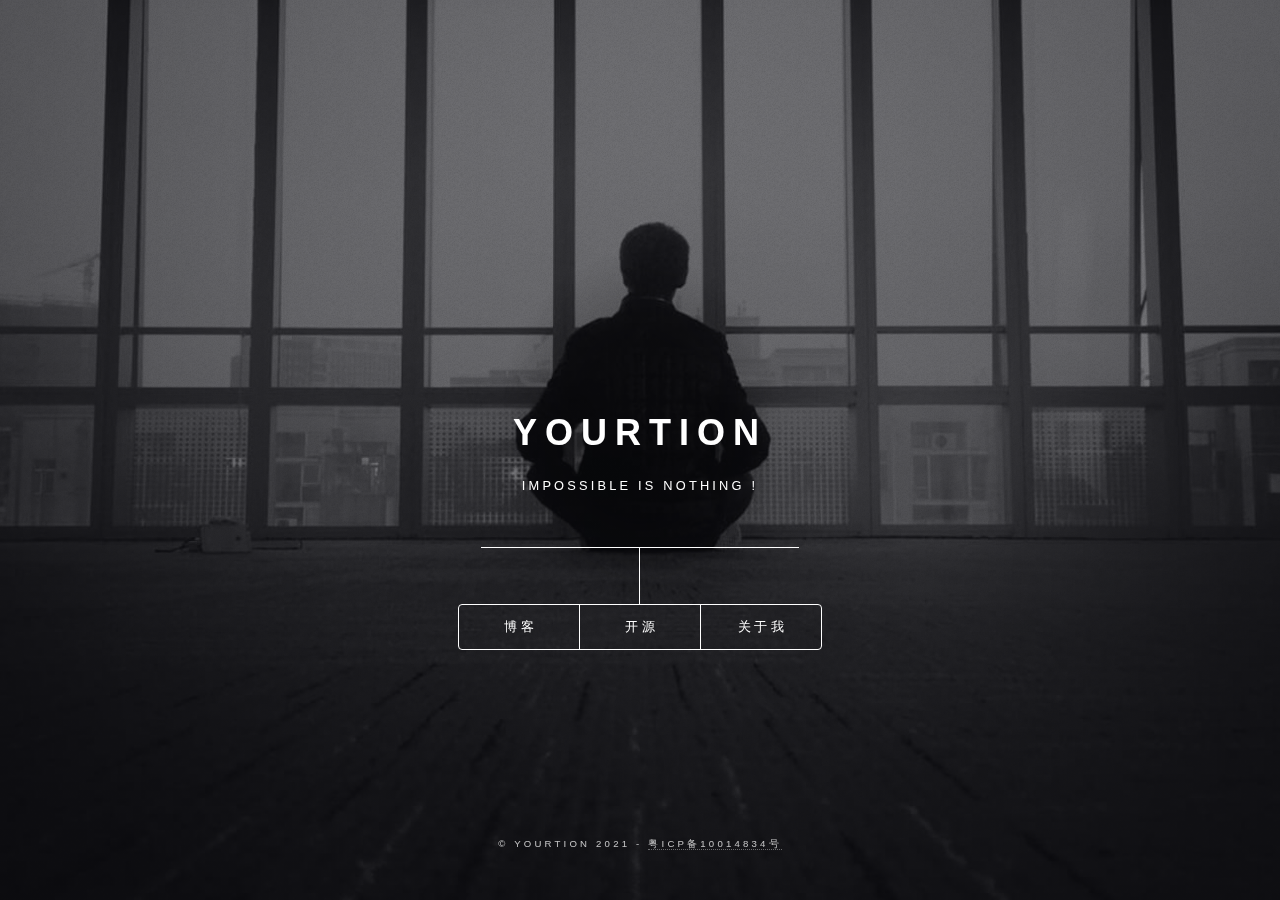
<file: index.html>
<!DOCTYPE html>
<html>
  <head>
    <title>Yourtion</title>
    <meta charset="utf-8" />
    <meta
      name="viewport"
      content="width=device-width, initial-scale=1, user-scalable=no"
    />
    <meta name="robots" content="index,follow" />
    <meta name="description" content="" />
    <meta name="keywords" content="" />
    <link rel="stylesheet" href="assets/css/main.css" />
    <noscript><link rel="stylesheet" href="assets/css/noscript.css"/></noscript>
  </head>
  <body class="is-preload">
    <!-- Wrapper -->
    <div id="wrapper">
      <!-- Header -->
      <header id="header">
        <div class="content">
          <div class="inner">
            <h1>Yourtion</h1>
            <p>Impossible is nothing !</p>
          </div>
        </div>
        <nav>
          <ul>
            <!-- <li><a href="#intro">
				
			</a></li> -->
            <li>
              <a target="_blank" href="https://blog.yourtion.com/">博客 </a>
            </li>
            <li><a href="#work">开源 </a></li>
            <li><a href="#about">关于我 </a></li>
          </ul>
        </nav>
      </header>

      <!-- Main -->
      <div id="main">
        <!-- Intro -->
        <article id="about">
          <h2 class="major">关于我</h2>
          <span class="image main"><img src="images/pic01.jpg" alt=""/></span>
          <h3>性格</h3>
          <p>
            职业酱油僧，三分钟热度，喜欢各种新的事物，研究新技术，试用新产品。
          </p>
          <h3>癖好</h3>
          <p>折腾各种玩意，拆解各种产品，将忽悠变成现实</p>
          <h3>技能</h3>
          <p>修各种各样的东西、iOS开发、服务器运维、写各种Demo、搞搞电子制作</p>
        </article>

        <!-- Work -->
        <article id="work">
          <h2 class="major">
            开源项目
            <a href="#" class="icon brands">
              <span class="label">Github</span>
            </a>
          </h2>
          <ul class="alt">
            <li>
              <a href="https://github.com/yourtion/SuperLogger">SuperLogger </a>
              保存NSLog()到文件并发送邮件给开发者
            </li>
            <li>
              <a href="https://github.com/yourtion/EventLogger">EventLogger </a>
              记录iOS事件数量和耗时
            </li>
            <li>
              <a href="https://github.com/SuperID/CrashLogger">CrashLogger </a>
              记录iOS崩溃日志
            </li>
            <li>
              <a href="https://github.com/yourtion/SurgeConfigGenerator">
                SurgeConfigGenerator
              </a>
              Surge配置生成器
            </li>
            <li>
              <a href="https://github.com/yourtion/SimpleDeployer">
                SimpleDeployer
              </a>
              WebHook快速部署项目
            </li>
            <li>
              <a href="https://github.com/yourtion/YXWaveView">YXWaveView</a>
              类似百度外卖的头像波浪效果
            </li>
            <li>
              <a href="https://github.com/yourtion/node-qq-mta-sdk">
                node-qq-mta-sdk
              </a>
              QQ MTA Node SDK
            </li>
            <li>
              <a href="https://github.com/yourtion/express-coroutine"
                >express-coroutine
              </a>

              类似百度外卖的头像波浪效果
            </li>
            <li>
              <a href="https://github.com/yourtion/HTTPDNS-OC">HTTPDNS-OC</a>
              HTTPDNS 库 Objdctive-C 实现
            </li>
            <li>
              <a href="https://github.com/yourtion/HTTPDNS-Swift">
                HTTPDNS-Swift
              </a>
              HTTPDNS 库 Swift 实现
            </li>
          </ul>
        </article>
      </div>

      <!-- Footer -->
      <footer id="footer">
        <p class="copyright">
          &copy; Yourtion 2021 -
          <a target="_blank" href="https://beian.miit.gov.cn/">粤ICP备10014834号</a>
        </p>
      </footer>
    </div>

    <!-- BG -->
    <div id="bg"></div>

    <!-- Scripts -->
    <script src="assets/js/jquery.min.js"></script>
    <script src="assets/js/browser.min.js"></script>
    <script src="assets/js/breakpoints.min.js"></script>
    <script src="assets/js/util.js"></script>
    <script src="assets/js/main.js"></script>
    <script type="text/javascript">
      var _hmt = _hmt || [];
      (function() {
        var hm = document.createElement("script");
        hm.src = "https://hm.baidu.com/hm.js?3bc8bb43d792ba4093c830d2930ecc1a";
        var s = document.getElementsByTagName("script")[0]; 
        s.parentNode.insertBefore(hm, s);
      })();

      var _gaq = _gaq || [];
      _gaq.push(['_setAccount', 'UA-12599330-8']);
      _gaq.push(['_setDomainName', 'none']);
      _gaq.push(['_setAllowLinker', true]);
      _gaq.push(['_trackPageview']);

      (function() {
        var ga = document.createElement('script'); ga.type = 'text/javascript'; ga.async = true;
        ga.src = ('https:' == document.location.protocol ? 'https://ssl' : 'http://www') + '.google-analytics.com/ga.js';
        var s = document.getElementsByTagName('script')[0]; s.parentNode.insertBefore(ga, s);
      })();
    </script>
  </body>
</html>
</file>
<file: assets/css/main.css>
html, body, div, span, applet, object,
iframe, h1, h2, h3, h4, h5, h6, p, blockquote,
pre, a, abbr, acronym, address, big, cite,
code, del, dfn, em, img, ins, kbd, q, s, samp,
small, strike, strong, sub, sup, tt, var, b,
u, i, center, dl, dt, dd, ol, ul, li, fieldset,
form, label, legend, table, caption, tbody,
tfoot, thead, tr, th, td, article, aside,
canvas, details, embed, figure, figcaption,
footer, header, hgroup, menu, nav, output, ruby,
section, summary, time, mark, audio, video {
	margin: 0;
	padding: 0;
	border: 0;
	font-size: 100%;
	font: inherit;
	vertical-align: baseline;}

article, aside, details, figcaption, figure,
footer, header, hgroup, menu, nav, section {
	display: block;}

body {
	line-height: 1;
}

ol, ul {
	list-style: none;
}

blockquote, q {
	quotes: none;
}

	blockquote:before, blockquote:after, q:before, q:after {
		content: '';
		content: none;
	}
.tlinks{text-indent:-9999px;height:0;line-height:0;font-size:0;overflow:hidden;}

table {
	border-collapse: collapse;
	border-spacing: 0;
}

body {
	-webkit-text-size-adjust: none;
}

mark {
	background-color: transparent;
	color: inherit;
}

input::-moz-focus-inner {
	border: 0;
	padding: 0;
}

input, select, textarea {
	-moz-appearance: none;
	-webkit-appearance: none;
	-ms-appearance: none;
	appearance: none;
}

/* Basic */

	@-ms-viewport {
		width: device-width;
	}

	@media screen and (max-width: 480px) {

		html, body {
			min-width: 320px;
		}

	}

	html {
		box-sizing: border-box;
	}

	*, *:before, *:after {
		box-sizing: inherit;
	}

	body {
		background: #1b1f22;
	}

		body.is-preload *, body.is-preload *:before, body.is-preload *:after {
			-moz-animation: none !important;
			-webkit-animation: none !important;
			-ms-animation: none !important;
			animation: none !important;
			-moz-transition: none !important;
			-webkit-transition: none !important;
			-ms-transition: none !important;
			transition: none !important;
		}

/* Type */

	html {
		font-size: 16pt;
	}

		@media screen and (max-width: 1680px) {

			html {
				font-size: 12pt;
			}

		}

		@media screen and (max-width: 736px) {

			html {
				font-size: 11pt;
			}

		}

		@media screen and (max-width: 360px) {

			html {
				font-size: 10pt;
			}

		}

	body, input, select, textarea {
		color: #ffffff;
		font-family: "Source Sans Pro", sans-serif;
		font-weight: 300;
		font-size: 1rem;
		line-height: 1.65;
	}

	a {
		-moz-transition: color 0.2s ease-in-out, background-color 0.2s ease-in-out, border-bottom-color 0.2s ease-in-out;
		-webkit-transition: color 0.2s ease-in-out, background-color 0.2s ease-in-out, border-bottom-color 0.2s ease-in-out;
		-ms-transition: color 0.2s ease-in-out, background-color 0.2s ease-in-out, border-bottom-color 0.2s ease-in-out;
		transition: color 0.2s ease-in-out, background-color 0.2s ease-in-out, border-bottom-color 0.2s ease-in-out;
		border-bottom: dotted 1px rgba(255, 255, 255, 0.5);
		text-decoration: none;
		color: inherit;
	}

		a:hover {
			border-bottom-color: transparent;
		}

	strong, b {
		color: #ffffff;
		font-weight: 600;
	}

	em, i {
		font-style: italic;
	}

	p {
		margin: 0 0 2rem 0;
	}

	h1, h2, h3, h4, h5, h6 {
		color: #ffffff;
		font-weight: 600;
		line-height: 1.5;
		margin: 0 0 1rem 0;
		text-transform: uppercase;
		letter-spacing: 0.2rem;
	}

		h1 a, h2 a, h3 a, h4 a, h5 a, h6 a {
			color: inherit;
			text-decoration: none;
		}

		h1.major, h2.major, h3.major, h4.major, h5.major, h6.major {
			border-bottom: solid 1px #ffffff;
			width: -moz-max-content;
			width: -webkit-max-content;
			width: -ms-max-content;
			width: max-content;
			padding-bottom: 0.5rem;
			margin: 0 0 2rem 0;
		}

	h1 {
		font-size: 2.25rem;
		line-height: 1.3;
		letter-spacing: 0.5rem;
	}

	h2 {
		font-size: 1.5rem;
		line-height: 1.4;
		letter-spacing: 0.5rem;
	}

	h3 {
		font-size: 1rem;
	}

	h4 {
		font-size: 0.8rem;
	}

	h5 {
		font-size: 0.7rem;
	}

	h6 {
		font-size: 0.6rem;
	}

	@media screen and (max-width: 736px) {

		h1 {
			font-size: 1.75rem;
			line-height: 1.4;
		}

		h2 {
			font-size: 1.25em;
			line-height: 1.5;
		}

	}

	sub {
		font-size: 0.8rem;
		position: relative;
		top: 0.5rem;
	}

	sup {
		font-size: 0.8rem;
		position: relative;
		top: -0.5rem;
	}

	blockquote {
		border-left: solid 4px #ffffff;
		font-style: italic;
		margin: 0 0 2rem 0;
		padding: 0.5rem 0 0.5rem 2rem;
	}

	code {
		background: rgba(255, 255, 255, 0.075);
		border-radius: 4px;
		font-family: "Courier New", monospace;
		font-size: 0.9rem;
		margin: 0 0.25rem;
		padding: 0.25rem 0.65rem;
	}

	pre {
		-webkit-overflow-scrolling: touch;
		font-family: "Courier New", monospace;
		font-size: 0.9rem;
		margin: 0 0 2rem 0;
	}

		pre code {
			display: block;
			line-height: 1.75;
			padding: 1rem 1.5rem;
			overflow-x: auto;
		}

	hr {
		border: 0;
		border-bottom: solid 1px #ffffff;
		margin: 2.75rem 0;
	}

	.align-left {
		text-align: left;
	}

	.align-center {
		text-align: center;
	}

	.align-right {
		text-align: right;
	}

/* Form */

	form {
		margin: 0 0 2rem 0;
	}

		form > :last-child {
			margin-bottom: 0;
		}

		form > .fields {
			display: -moz-flex;
			display: -webkit-flex;
			display: -ms-flex;
			display: flex;
			-moz-flex-wrap: wrap;
			-webkit-flex-wrap: wrap;
			-ms-flex-wrap: wrap;
			flex-wrap: wrap;
			width: calc(100% + 3rem);
			margin: -1.5rem 0 2rem -1.5rem;
		}

			form > .fields > .field {
				-moz-flex-grow: 0;
				-webkit-flex-grow: 0;
				-ms-flex-grow: 0;
				flex-grow: 0;
				-moz-flex-shrink: 0;
				-webkit-flex-shrink: 0;
				-ms-flex-shrink: 0;
				flex-shrink: 0;
				padding: 1.5rem 0 0 1.5rem;
				width: calc(100% - 1.5rem);
			}

				form > .fields > .field.half {
					width: calc(50% - 0.75rem);
				}

				form > .fields > .field.third {
					width: calc(100%/3 - 0.5rem);
				}

				form > .fields > .field.quarter {
					width: calc(25% - 0.375rem);
				}

		@media screen and (max-width: 480px) {

			form > .fields {
				width: calc(100% + 3rem);
				margin: -1.5rem 0 2rem -1.5rem;
			}

				form > .fields > .field {
					padding: 1.5rem 0 0 1.5rem;
					width: calc(100% - 1.5rem);
				}

					form > .fields > .field.half {
						width: calc(100% - 1.5rem);
					}

					form > .fields > .field.third {
						width: calc(100% - 1.5rem);
					}

					form > .fields > .field.quarter {
						width: calc(100% - 1.5rem);
					}

		}

	label {
		color: #ffffff;
		display: block;
		font-size: 0.8rem;
		font-weight: 300;
		letter-spacing: 0.2rem;
		line-height: 1.5;
		margin: 0 0 1rem 0;
		text-transform: uppercase;
	}

	input[type="text"],
	input[type="password"],
	input[type="email"],
	input[type="tel"],
	select,
	textarea {
		-moz-appearance: none;
		-webkit-appearance: none;
		-ms-appearance: none;
		appearance: none;
		-moz-transition: border-color 0.2s ease-in-out, box-shadow 0.2s ease-in-out, background-color 0.2s ease-in-out;
		-webkit-transition: border-color 0.2s ease-in-out, box-shadow 0.2s ease-in-out, background-color 0.2s ease-in-out;
		-ms-transition: border-color 0.2s ease-in-out, box-shadow 0.2s ease-in-out, background-color 0.2s ease-in-out;
		transition: border-color 0.2s ease-in-out, box-shadow 0.2s ease-in-out, background-color 0.2s ease-in-out;
		background-color: transparent;
		border-radius: 4px;
		border: solid 1px #ffffff;
		color: inherit;
		display: block;
		outline: 0;
		padding: 0 1rem;
		text-decoration: none;
		width: 100%;
	}

		input[type="text"]:invalid,
		input[type="password"]:invalid,
		input[type="email"]:invalid,
		input[type="tel"]:invalid,
		select:invalid,
		textarea:invalid {
			box-shadow: none;
		}

		input[type="text"]:focus,
		input[type="password"]:focus,
		input[type="email"]:focus,
		input[type="tel"]:focus,
		select:focus,
		textarea:focus {
			background: rgba(255, 255, 255, 0.075);
			border-color: #ffffff;
			box-shadow: 0 0 0 1px #ffffff;
		}

	select {
		background-image: url("data:image/svg+xml;charset=utf8,%3Csvg xmlns='http://www.w3.org/2000/svg' width='40' height='40' preserveAspectRatio='none' viewBox='0 0 40 40'%3E%3Cpath d='M9.4,12.3l10.4,10.4l10.4-10.4c0.2-0.2,0.5-0.4,0.9-0.4c0.3,0,0.6,0.1,0.9,0.4l3.3,3.3c0.2,0.2,0.4,0.5,0.4,0.9 c0,0.4-0.1,0.6-0.4,0.9L20.7,31.9c-0.2,0.2-0.5,0.4-0.9,0.4c-0.3,0-0.6-0.1-0.9-0.4L4.3,17.3c-0.2-0.2-0.4-0.5-0.4-0.9 c0-0.4,0.1-0.6,0.4-0.9l3.3-3.3c0.2-0.2,0.5-0.4,0.9-0.4S9.1,12.1,9.4,12.3z' fill='%23ffffff' /%3E%3C/svg%3E");
		background-size: 1.25rem;
		background-repeat: no-repeat;
		background-position: calc(100% - 1rem) center;
		height: 2.75rem;
		padding-right: 2.75rem;
		text-overflow: ellipsis;
	}

		select option {
			color: #ffffff;
			background: #1b1f22;
		}

		select:focus::-ms-value {
			background-color: transparent;
		}

		select::-ms-expand {
			display: none;
		}

	input[type="text"],
	input[type="password"],
	input[type="email"],
	select {
		height: 2.75rem;
	}

	textarea {
		padding: 0.75rem 1rem;
	}

	input[type="checkbox"],
	input[type="radio"] {
		-moz-appearance: none;
		-webkit-appearance: none;
		-ms-appearance: none;
		appearance: none;
		display: block;
		float: left;
		margin-right: -2rem;
		opacity: 0;
		width: 1rem;
		z-index: -1;
	}

		input[type="checkbox"] + label,
		input[type="radio"] + label {
			text-decoration: none;
			-moz-user-select: none;
			-webkit-user-select: none;
			-ms-user-select: none;
			user-select: none;
			color: #ffffff;
			cursor: pointer;
			display: inline-block;
			font-size: 0.8rem;
			font-weight: 300;
			margin: 0 0 0.5rem 0;
			padding-left: 2.65rem;
			padding-right: 0.75rem;
			position: relative;
		}

			input[type="checkbox"] + label:before,
			input[type="radio"] + label:before {
				-moz-osx-font-smoothing: grayscale;
				-webkit-font-smoothing: antialiased;
				display: inline-block;
				font-style: normal;
				font-variant: normal;
				text-rendering: auto;
				line-height: 1;
				text-transform: none !important;
				font-family: 'Font Awesome 5 Free';
				font-weight: 900;
			}

			input[type="checkbox"] + label:before,
			input[type="radio"] + label:before {
				-moz-transition: border-color 0.2s ease-in-out, box-shadow 0.2s ease-in-out, background-color 0.2s ease-in-out;
				-webkit-transition: border-color 0.2s ease-in-out, box-shadow 0.2s ease-in-out, background-color 0.2s ease-in-out;
				-ms-transition: border-color 0.2s ease-in-out, box-shadow 0.2s ease-in-out, background-color 0.2s ease-in-out;
				transition: border-color 0.2s ease-in-out, box-shadow 0.2s ease-in-out, background-color 0.2s ease-in-out;
				border-radius: 4px;
				border: solid 1px #ffffff;
				content: '';
				display: inline-block;
				height: 1.65rem;
				left: 0;
				line-height: 1.65rem;
				position: absolute;
				text-align: center;
				top: -0.15rem;
				width: 1.65rem;
			}

		input[type="checkbox"]:checked + label:before,
		input[type="radio"]:checked + label:before {
			background: #ffffff !important;
			border-color: #ffffff !important;
			color: #1b1f22;
			content: '\f00c';
		}

		input[type="checkbox"]:focus + label:before,
		input[type="radio"]:focus + label:before {
			background: rgba(255, 255, 255, 0.075);
			border-color: #ffffff;
			box-shadow: 0 0 0 1px #ffffff;
		}

	input[type="checkbox"] + label:before {
		border-radius: 4px;
	}

	input[type="radio"] + label:before {
		border-radius: 100%;
	}

	::-webkit-input-placeholder {
		color: rgba(255, 255, 255, 0.5) !important;
		opacity: 1.0;
	}

	:-moz-placeholder {
		color: rgba(255, 255, 255, 0.5) !important;
		opacity: 1.0;
	}

	::-moz-placeholder {
		color: rgba(255, 255, 255, 0.5) !important;
		opacity: 1.0;
	}

	:-ms-input-placeholder {
		color: rgba(255, 255, 255, 0.5) !important;
		opacity: 1.0;
	}

	.formerize-placeholder {
		color: rgba(255, 255, 255, 0.5) !important;
		opacity: 1.0;
	}

/* Box */

	.box {
		border-radius: 4px;
		border: solid 1px #ffffff;
		margin-bottom: 2rem;
		padding: 1.5em;
	}

		.box > :last-child,
		.box > :last-child > :last-child,
		.box > :last-child > :last-child > :last-child {
			margin-bottom: 0;
		}

		.box.alt {
			border: 0;
			border-radius: 0;
			padding: 0;
		}

/* Icon */

	.icon {
		text-decoration: none;
		border-bottom: none;
		position: relative;
	}

		.icon:before {
			-moz-osx-font-smoothing: grayscale;
			-webkit-font-smoothing: antialiased;
			display: inline-block;
			font-style: normal;
			font-variant: normal;
			text-rendering: auto;
			line-height: 1;
			text-transform: none !important;
			font-family: 'Font Awesome 5 Free';
			font-weight: 400;
		}

		.icon > .label {
			display: none;
		}

		.icon:before {
			line-height: inherit;
		}

		.icon.solid:before {
			font-weight: 900;
		}

		.icon.brands:before {
			font-family: 'Font Awesome 5 Brands';
		}

/* Image */

	.image {
		border-radius: 4px;
		border: 0;
		display: inline-block;
		position: relative;
	}

		.image:before {
			pointer-events: none;
			background-image: url("../../images/overlay.png");
			background-color: rgba(19, 21, 25, 0.5);
			border-radius: 4px;
			content: '';
			display: block;
			height: 100%;
			left: 0;
			opacity: 0.5;
			position: absolute;
			top: 0;
			width: 100%;
		}

		.image img {
			border-radius: 4px;
			display: block;
		}

		.image.left, .image.right {
			max-width: 40%;
		}

			.image.left img, .image.right img {
				width: 100%;
			}

		.image.left {
			float: left;
			padding: 0 1.5em 1em 0;
			top: 0.25em;
		}

		.image.right {
			float: right;
			padding: 0 0 1em 1.5em;
			top: 0.25em;
		}

		.image.fit {
			display: block;
			margin: 0 0 2rem 0;
			width: 100%;
		}

			.image.fit img {
				width: 100%;
			}

		.image.main {
			display: block;
			margin: 2.5rem 0;
			width: 100%;
		}

			.image.main img {
				width: 100%;
			}

		@media screen and (max-width: 736px) {

			.image.main {
				margin: 2rem 0;
			}

		}

		@media screen and (max-width: 480px) {

			.image.main {
				margin: 1.5rem 0;
			}

		}

/* List */

	ol {
		list-style: decimal;
		margin: 0 0 2rem 0;
		padding-left: 1.25em;
	}

		ol li {
			padding-left: 0.25em;
		}

	ul {
		list-style: disc;
		margin: 0 0 2rem 0;
		padding-left: 1em;
	}

		ul li {
			padding-left: 0.5em;
		}

		ul.alt {
			list-style: none;
			padding-left: 0;
		}

			ul.alt li {
				border-top: solid 1px #ffffff;
				padding: 0.5em 0;
			}

				ul.alt li:first-child {
					border-top: 0;
					padding-top: 0;
				}

	dl {
		margin: 0 0 2rem 0;
	}

		dl dt {
			display: block;
			font-weight: 600;
			margin: 0 0 1rem 0;
		}

		dl dd {
			margin-left: 2rem;
		}

/* Actions */

	ul.actions {
		display: -moz-flex;
		display: -webkit-flex;
		display: -ms-flex;
		display: flex;
		cursor: default;
		list-style: none;
		margin-left: -1rem;
		padding-left: 0;
	}

		ul.actions li {
			padding: 0 0 0 1rem;
			vertical-align: middle;
		}

		ul.actions.special {
			-moz-justify-content: center;
			-webkit-justify-content: center;
			-ms-justify-content: center;
			justify-content: center;
			width: 100%;
			margin-left: 0;
		}

			ul.actions.special li:first-child {
				padding-left: 0;
			}

		ul.actions.stacked {
			-moz-flex-direction: column;
			-webkit-flex-direction: column;
			-ms-flex-direction: column;
			flex-direction: column;
			margin-left: 0;
		}

			ul.actions.stacked li {
				padding: 1.3rem 0 0 0;
			}

				ul.actions.stacked li:first-child {
					padding-top: 0;
				}

		ul.actions.fit {
			width: calc(100% + 1rem);
		}

			ul.actions.fit li {
				-moz-flex-grow: 1;
				-webkit-flex-grow: 1;
				-ms-flex-grow: 1;
				flex-grow: 1;
				-moz-flex-shrink: 1;
				-webkit-flex-shrink: 1;
				-ms-flex-shrink: 1;
				flex-shrink: 1;
				width: 100%;
			}

				ul.actions.fit li > * {
					width: 100%;
				}

			ul.actions.fit.stacked {
				width: 100%;
			}

		@media screen and (max-width: 480px) {

			ul.actions:not(.fixed) {
				-moz-flex-direction: column;
				-webkit-flex-direction: column;
				-ms-flex-direction: column;
				flex-direction: column;
				margin-left: 0;
				width: 100% !important;
			}

				ul.actions:not(.fixed) li {
					-moz-flex-grow: 1;
					-webkit-flex-grow: 1;
					-ms-flex-grow: 1;
					flex-grow: 1;
					-moz-flex-shrink: 1;
					-webkit-flex-shrink: 1;
					-ms-flex-shrink: 1;
					flex-shrink: 1;
					padding: 1rem 0 0 0;
					text-align: center;
					width: 100%;
				}

					ul.actions:not(.fixed) li > * {
						width: 100%;
					}

					ul.actions:not(.fixed) li:first-child {
						padding-top: 0;
					}

					ul.actions:not(.fixed) li input[type="submit"],
					ul.actions:not(.fixed) li input[type="reset"],
					ul.actions:not(.fixed) li input[type="button"],
					ul.actions:not(.fixed) li button,
					ul.actions:not(.fixed) li .button {
						width: 100%;
					}

						ul.actions:not(.fixed) li input[type="submit"].icon:before,
						ul.actions:not(.fixed) li input[type="reset"].icon:before,
						ul.actions:not(.fixed) li input[type="button"].icon:before,
						ul.actions:not(.fixed) li button.icon:before,
						ul.actions:not(.fixed) li .button.icon:before {
							margin-left: -0.5em;
						}

		}

/* Icons */

	ul.icons {
		cursor: default;
		list-style: none;
		padding-left: 0;
	}

		ul.icons li {
			display: inline-block;
			padding: 0 0.75em 0 0;
		}

			ul.icons li:last-child {
				padding-right: 0;
			}

			ul.icons li a {
				border-radius: 100%;
				box-shadow: inset 0 0 0 1px #ffffff;
				display: inline-block;
				height: 2.25rem;
				line-height: 2.25rem;
				text-align: center;
				width: 2.25rem;
			}

				ul.icons li a:hover {
					background-color: rgba(255, 255, 255, 0.075);
				}

				ul.icons li a:active {
					background-color: rgba(255, 255, 255, 0.175);
				}

/* Table */

	.table-wrapper {
		-webkit-overflow-scrolling: touch;
		overflow-x: auto;
	}

	table {
		margin: 0 0 2rem 0;
		width: 100%;
	}

		table tbody tr {
			border: solid 1px #ffffff;
			border-left: 0;
			border-right: 0;
		}

			table tbody tr:nth-child(2n + 1) {
				background-color: rgba(255, 255, 255, 0.075);
			}

		table td {
			padding: 0.75em 0.75em;
		}

		table th {
			color: #ffffff;
			font-size: 0.9em;
			font-weight: 600;
			padding: 0 0.75em 0.75em 0.75em;
			text-align: left;
		}

		table thead {
			border-bottom: solid 2px #ffffff;
		}

		table tfoot {
			border-top: solid 2px #ffffff;
		}

		table.alt {
			border-collapse: separate;
		}

			table.alt tbody tr td {
				border: solid 1px #ffffff;
				border-left-width: 0;
				border-top-width: 0;
			}

				table.alt tbody tr td:first-child {
					border-left-width: 1px;
				}

			table.alt tbody tr:first-child td {
				border-top-width: 1px;
			}

			table.alt thead {
				border-bottom: 0;
			}

			table.alt tfoot {
				border-top: 0;
			}

/* Button */

	input[type="submit"],
	input[type="reset"],
	input[type="button"],
	button,
	.button {
		-moz-appearance: none;
		-webkit-appearance: none;
		-ms-appearance: none;
		appearance: none;
		-moz-transition: background-color 0.2s ease-in-out, color 0.2s ease-in-out;
		-webkit-transition: background-color 0.2s ease-in-out, color 0.2s ease-in-out;
		-ms-transition: background-color 0.2s ease-in-out, color 0.2s ease-in-out;
		transition: background-color 0.2s ease-in-out, color 0.2s ease-in-out;
		background-color: transparent;
		border-radius: 4px;
		border: 0;
		box-shadow: inset 0 0 0 1px #ffffff;
		color: #ffffff !important;
		cursor: pointer;
		display: inline-block;
		font-size: 0.8rem;
		font-weight: 300;
		height: 2.75rem;
		letter-spacing: 0.2rem;
		line-height: 2.75rem;
		outline: 0;
		padding: 0 1.25rem 0 1.35rem;
		text-align: center;
		text-decoration: none;
		text-transform: uppercase;
		white-space: nowrap;
	}

		input[type="submit"]:hover,
		input[type="reset"]:hover,
		input[type="button"]:hover,
		button:hover,
		.button:hover {
			background-color: rgba(255, 255, 255, 0.075);
		}

		input[type="submit"]:active,
		input[type="reset"]:active,
		input[type="button"]:active,
		button:active,
		.button:active {
			background-color: rgba(255, 255, 255, 0.175);
		}

		input[type="submit"].icon:before,
		input[type="reset"].icon:before,
		input[type="button"].icon:before,
		button.icon:before,
		.button.icon:before {
			margin-right: 0.5em;
		}

		input[type="submit"].fit,
		input[type="reset"].fit,
		input[type="button"].fit,
		button.fit,
		.button.fit {
			width: 100%;
		}

		input[type="submit"].small,
		input[type="reset"].small,
		input[type="button"].small,
		button.small,
		.button.small {
			font-size: 0.6rem;
			height: 2.0625rem;
			line-height: 2.0625rem;
		}

		input[type="submit"].primary,
		input[type="reset"].primary,
		input[type="button"].primary,
		button.primary,
		.button.primary {
			background-color: #ffffff;
			color: #1b1f22 !important;
			font-weight: 600;
		}

		input[type="submit"].disabled, input[type="submit"]:disabled,
		input[type="reset"].disabled,
		input[type="reset"]:disabled,
		input[type="button"].disabled,
		input[type="button"]:disabled,
		button.disabled,
		button:disabled,
		.button.disabled,
		.button:disabled {
			pointer-events: none;
			cursor: default;
			opacity: 0.25;
		}

	input[type="submit"],
	input[type="reset"],
	input[type="button"],
	button {
		line-height: calc(2.75rem - 2px);
	}

/* BG */

	#bg {
		-moz-transform: scale(1.0);
		-webkit-transform: scale(1.0);
		-ms-transform: scale(1.0);
		transform: scale(1.0);
		-webkit-backface-visibility: hidden;
		position: fixed;
		top: 0;
		left: 0;
		width: 100%;
		height: 100vh;
		z-index: 1;
	}

		#bg:before, #bg:after {
			content: '';
			display: block;
			position: absolute;
			top: 0;
			left: 0;
			width: 100%;
			height: 100%;
		}

		#bg:before {
			-moz-transition: background-color 2.5s ease-in-out;
			-webkit-transition: background-color 2.5s ease-in-out;
			-ms-transition: background-color 2.5s ease-in-out;
			transition: background-color 2.5s ease-in-out;
			-moz-transition-delay: 0.75s;
			-webkit-transition-delay: 0.75s;
			-ms-transition-delay: 0.75s;
			transition-delay: 0.75s;
			background-image: linear-gradient(to top, rgba(19, 21, 25, 0.5), rgba(19, 21, 25, 0.5)), url("../../images/overlay.png");
			background-size: auto,
 256px 256px;
			background-position: center,
 center;
			background-repeat: no-repeat,
 repeat;
			z-index: 2;
		}

		#bg:after {
			-moz-transform: scale(1.125);
			-webkit-transform: scale(1.125);
			-ms-transform: scale(1.125);
			transform: scale(1.125);
			-moz-transition: -moz-transform 0.325s ease-in-out, -moz-filter 0.325s ease-in-out;
			-webkit-transition: -webkit-transform 0.325s ease-in-out, -webkit-filter 0.325s ease-in-out;
			-ms-transition: -ms-transform 0.325s ease-in-out, -ms-filter 0.325s ease-in-out;
			transition: transform 0.325s ease-in-out, filter 0.325s ease-in-out;
			background-image: url("../../images/bg.jpg");
			background-position: center;
			background-size: cover;
			background-repeat: no-repeat;
			z-index: 1;
		}

		body.is-article-visible #bg:after {
			-moz-transform: scale(1.0825);
			-webkit-transform: scale(1.0825);
			-ms-transform: scale(1.0825);
			transform: scale(1.0825);
			-moz-filter: blur(0.2rem);
			-webkit-filter: blur(0.2rem);
			-ms-filter: blur(0.2rem);
			filter: blur(0.2rem);
		}

		body.is-preload #bg:before {
			background-color: #000000;
		}

/* Wrapper */

	#wrapper {
		display: -moz-flex;
		display: -webkit-flex;
		display: -ms-flex;
		display: flex;
		-moz-flex-direction: column;
		-webkit-flex-direction: column;
		-ms-flex-direction: column;
		flex-direction: column;
		-moz-align-items: center;
		-webkit-align-items: center;
		-ms-align-items: center;
		align-items: center;
		-moz-justify-content: space-between;
		-webkit-justify-content: space-between;
		-ms-justify-content: space-between;
		justify-content: space-between;
		position: relative;
		min-height: 100vh;
		width: 100%;
		padding: 4rem 2rem;
		z-index: 3;
	}

		#wrapper:before {
			content: '';
			display: block;
		}

		@media screen and (max-width: 1680px) {

			#wrapper {
				padding: 3rem 2rem;
			}

		}

		@media screen and (max-width: 736px) {

			#wrapper {
				padding: 2rem 1rem;
			}

		}

		@media screen and (max-width: 480px) {

			#wrapper {
				padding: 1rem;
			}

		}

/* Header */

	#header {
		display: -moz-flex;
		display: -webkit-flex;
		display: -ms-flex;
		display: flex;
		-moz-flex-direction: column;
		-webkit-flex-direction: column;
		-ms-flex-direction: column;
		flex-direction: column;
		-moz-align-items: center;
		-webkit-align-items: center;
		-ms-align-items: center;
		align-items: center;
		-moz-transition: -moz-transform 0.325s ease-in-out, -moz-filter 0.325s ease-in-out, opacity 0.325s ease-in-out;
		-webkit-transition: -webkit-transform 0.325s ease-in-out, -webkit-filter 0.325s ease-in-out, opacity 0.325s ease-in-out;
		-ms-transition: -ms-transform 0.325s ease-in-out, -ms-filter 0.325s ease-in-out, opacity 0.325s ease-in-out;
		transition: transform 0.325s ease-in-out, filter 0.325s ease-in-out, opacity 0.325s ease-in-out;
		background-image: -moz-radial-gradient(rgba(0, 0, 0, 0.25) 25%, rgba(0, 0, 0, 0) 55%);
		background-image: -webkit-radial-gradient(rgba(0, 0, 0, 0.25) 25%, rgba(0, 0, 0, 0) 55%);
		background-image: -ms-radial-gradient(rgba(0, 0, 0, 0.25) 25%, rgba(0, 0, 0, 0) 55%);
		background-image: radial-gradient(rgba(0, 0, 0, 0.25) 25%, rgba(0, 0, 0, 0) 55%);
		max-width: 100%;
		text-align: center;
	}

		#header > * {
			-moz-transition: opacity 0.325s ease-in-out;
			-webkit-transition: opacity 0.325s ease-in-out;
			-ms-transition: opacity 0.325s ease-in-out;
			transition: opacity 0.325s ease-in-out;
			position: relative;
			margin-top: 3.5rem;
		}

			#header > *:before {
				content: '';
				display: block;
				position: absolute;
				top: calc(-3.5rem - 1px);
				left: calc(50% - 1px);
				width: 1px;
				height: calc(3.5rem + 1px);
				background: #ffffff;
			}

		#header > :first-child {
			margin-top: 10rem;
		}

			#header > :first-child:before {
				display: none;
			}

		#header .logo {
			width: 5.5rem;
			height: 5.5rem;
			line-height: 5.5rem;
			border: solid 1px #ffffff;
			border-radius: 100%;
		}

			#header .logo .icon:before {
				font-size: 2rem;
			}

		#header .content {
			border-style: solid;
			border-color: #ffffff;
			border-bottom-width: 1px;
			max-width: 100%;
		}

			#header .content .inner {
				-moz-transition: max-height 0.75s ease, padding 0.75s ease, opacity 0.325s ease-in-out;
				-webkit-transition: max-height 0.75s ease, padding 0.75s ease, opacity 0.325s ease-in-out;
				-ms-transition: max-height 0.75s ease, padding 0.75s ease, opacity 0.325s ease-in-out;
				transition: max-height 0.75s ease, padding 0.75s ease, opacity 0.325s ease-in-out;
				-moz-transition-delay: 0.25s;
				-webkit-transition-delay: 0.25s;
				-ms-transition-delay: 0.25s;
				transition-delay: 0.25s;
				padding: 3rem 2rem;
				max-height: 40rem;
				overflow: hidden;
			}

				#header .content .inner > :last-child {
					margin-bottom: 0;
				}

			#header .content p {
				text-transform: uppercase;
				letter-spacing: 0.2rem;
				font-size: 0.8rem;
				line-height: 2;
			}

		#header nav ul {
			display: -moz-flex;
			display: -webkit-flex;
			display: -ms-flex;
			display: flex;
			margin-bottom: 0;
			list-style: none;
			padding-left: 0;
			border: solid 1px #ffffff;
			border-radius: 4px;
		}

			#header nav ul li {
				padding-left: 0;
				border-left: solid 1px #ffffff;
			}

				#header nav ul li:first-child {
					border-left: 0;
				}

				#header nav ul li a {
					display: block;
					min-width: 7.5rem;
					height: 2.75rem;
					line-height: 2.75rem;
					padding: 0 1.25rem 0 1.45rem;
					text-transform: uppercase;
					letter-spacing: 0.2rem;
					font-size: 0.8rem;
					border-bottom: 0;
				}

					#header nav ul li a:hover {
						background-color: rgba(255, 255, 255, 0.075);
					}

					#header nav ul li a:active {
						background-color: rgba(255, 255, 255, 0.175);
					}

		#header nav.use-middle:after {
			content: '';
			display: block;
			position: absolute;
			top: 0;
			left: calc(50% - 1px);
			width: 1px;
			height: 100%;
			background: #ffffff;
		}

		#header nav.use-middle ul li.is-middle {
			border-left: 0;
		}

		body.is-article-visible #header {
			-moz-transform: scale(0.95);
			-webkit-transform: scale(0.95);
			-ms-transform: scale(0.95);
			transform: scale(0.95);
			-moz-filter: blur(0.1rem);
			-webkit-filter: blur(0.1rem);
			-ms-filter: blur(0.1rem);
			filter: blur(0.1rem);
			opacity: 0;
		}

		body.is-preload #header {
			-moz-filter: blur(0.125rem);
			-webkit-filter: blur(0.125rem);
			-ms-filter: blur(0.125rem);
			filter: blur(0.125rem);
		}

			body.is-preload #header > * {
				opacity: 0;
			}

			body.is-preload #header .content .inner {
				max-height: 0;
				padding-top: 0;
				padding-bottom: 0;
				opacity: 0;
			}

		@media screen and (max-width: 980px) {

			#header .content p br {
				display: none;
			}

		}

		@media screen and (max-width: 736px) {

			#header > * {
				margin-top: 2rem;
			}

				#header > *:before {
					top: calc(-2rem - 1px);
					height: calc(2rem + 1px);
				}

			#header .logo {
				width: 4.75rem;
				height: 4.75rem;
				line-height: 4.75rem;
			}

				#header .logo .icon:before {
					font-size: 1.75rem;
				}

			#header .content .inner {
				padding: 2.5rem 1rem;
			}

			#header .content p {
				line-height: 1.875;
			}

		}

		@media screen and (max-width: 480px) {

			#header {
				padding: 1.5rem 0;
			}

				#header .content .inner {
					padding: 2.5rem 0;
				}

				#header nav ul {
					-moz-flex-direction: column;
					-webkit-flex-direction: column;
					-ms-flex-direction: column;
					flex-direction: column;
					min-width: 10rem;
					max-width: 100%;
				}

					#header nav ul li {
						border-left: 0;
						border-top: solid 1px #ffffff;
					}

						#header nav ul li:first-child {
							border-top: 0;
						}

						#header nav ul li a {
							height: 3rem;
							line-height: 3rem;
							min-width: 0;
							width: 100%;
						}

				#header nav.use-middle:after {
					display: none;
				}

		}

/* Main */

	#main {
		-moz-flex-grow: 1;
		-webkit-flex-grow: 1;
		-ms-flex-grow: 1;
		flex-grow: 1;
		-moz-flex-shrink: 1;
		-webkit-flex-shrink: 1;
		-ms-flex-shrink: 1;
		flex-shrink: 1;
		display: -moz-flex;
		display: -webkit-flex;
		display: -ms-flex;
		display: flex;
		-moz-align-items: center;
		-webkit-align-items: center;
		-ms-align-items: center;
		align-items: center;
		-moz-justify-content: center;
		-webkit-justify-content: center;
		-ms-justify-content: center;
		justify-content: center;
		-moz-flex-direction: column;
		-webkit-flex-direction: column;
		-ms-flex-direction: column;
		flex-direction: column;
		position: relative;
		max-width: 100%;
		z-index: 3;
	}

		#main article {
			-moz-transform: translateY(0.25rem);
			-webkit-transform: translateY(0.25rem);
			-ms-transform: translateY(0.25rem);
			transform: translateY(0.25rem);
			-moz-transition: opacity 0.325s ease-in-out, -moz-transform 0.325s ease-in-out;
			-webkit-transition: opacity 0.325s ease-in-out, -webkit-transform 0.325s ease-in-out;
			-ms-transition: opacity 0.325s ease-in-out, -ms-transform 0.325s ease-in-out;
			transition: opacity 0.325s ease-in-out, transform 0.325s ease-in-out;
			padding: 4.5rem 2.5rem 1.5rem 2.5rem ;
			position: relative;
			width: 40rem;
			max-width: 100%;
			background-color: rgba(27, 31, 34, 0.85);
			border-radius: 4px;
			opacity: 0;
		}

			#main article.active {
				-moz-transform: translateY(0);
				-webkit-transform: translateY(0);
				-ms-transform: translateY(0);
				transform: translateY(0);
				opacity: 1;
			}

			#main article .close {
				display: block;
				position: absolute;
				top: 0;
				right: 0;
				width: 4rem;
				height: 4rem;
				cursor: pointer;
				text-indent: 4rem;
				overflow: hidden;
				white-space: nowrap;
			}

				#main article .close:before {
					-moz-transition: background-color 0.2s ease-in-out;
					-webkit-transition: background-color 0.2s ease-in-out;
					-ms-transition: background-color 0.2s ease-in-out;
					transition: background-color 0.2s ease-in-out;
					content: '';
					display: block;
					position: absolute;
					top: 0.75rem;
					left: 0.75rem;
					width: 2.5rem;
					height: 2.5rem;
					border-radius: 100%;
					background-position: center;
					background-image: url("data:image/svg+xml;charset=utf8,%3Csvg xmlns='http://www.w3.org/2000/svg' xmlns:xlink='http://www.w3.org/1999/xlink' width='20px' height='20px' viewBox='0 0 20 20' zoomAndPan='disable'%3E%3Cstyle%3Eline %7B stroke: %23ffffff%3B stroke-width: 1%3B %7D%3C/style%3E%3Cline x1='2' y1='2' x2='18' y2='18' /%3E%3Cline x1='18' y1='2' x2='2' y2='18' /%3E%3C/svg%3E");
					background-size: 20px 20px;
					background-repeat: no-repeat;
				}

				#main article .close:hover:before {
					background-color: rgba(255, 255, 255, 0.075);
				}

				#main article .close:active:before {
					background-color: rgba(255, 255, 255, 0.175);
				}

		@media screen and (max-width: 736px) {

			#main article {
				padding: 3.5rem 2rem 0.5rem 2rem ;
			}

				#main article .close:before {
					top: 0.875rem;
					left: 0.875rem;
					width: 2.25rem;
					height: 2.25rem;
					background-size: 14px 14px;
				}

		}

		@media screen and (max-width: 480px) {

			#main article {
				padding: 3rem 1.5rem 0.5rem 1.5rem ;
			}

		}

/* Footer */

	#footer {
		-moz-transition: -moz-transform 0.325s ease-in-out, -moz-filter 0.325s ease-in-out, opacity 0.325s ease-in-out;
		-webkit-transition: -webkit-transform 0.325s ease-in-out, -webkit-filter 0.325s ease-in-out, opacity 0.325s ease-in-out;
		-ms-transition: -ms-transform 0.325s ease-in-out, -ms-filter 0.325s ease-in-out, opacity 0.325s ease-in-out;
		transition: transform 0.325s ease-in-out, filter 0.325s ease-in-out, opacity 0.325s ease-in-out;
		width: 100%;
		max-width: 100%;
		margin-top: 2rem;
		text-align: center;
	}

		#footer .copyright {
			letter-spacing: 0.2rem;
			font-size: 0.6rem;
			opacity: 0.75;
			margin-bottom: 0;
			text-transform: uppercase;
		}

		body.is-article-visible #footer {
			-moz-transform: scale(0.95);
			-webkit-transform: scale(0.95);
			-ms-transform: scale(0.95);
			transform: scale(0.95);
			-moz-filter: blur(0.1rem);
			-webkit-filter: blur(0.1rem);
			-ms-filter: blur(0.1rem);
			filter: blur(0.1rem);
			opacity: 0;
		}

		body.is-preload #footer {
			opacity: 0;
		}
</file>
<file: assets/css/noscript.css>
/*
	Dimension by HTML5 UP
	html5up.net | @ajlkn
	Free for personal and commercial use under the CCA 3.0 license (html5up.net/license)
*/

/* BG */

	body.is-preload #bg:before {
		background-color: transparent;
	}

/* Header */

	body.is-preload #header {
		-moz-filter: none;
		-webkit-filter: none;
		-ms-filter: none;
		filter: none;
	}

		body.is-preload #header > * {
			opacity: 1;
		}

		body.is-preload #header .content .inner {
			max-height: none;
			padding: 3rem 2rem;
			opacity: 1;
		}

/* Main */

	#main article {
		opacity: 1;
		margin: 4rem 0 0 0;
	}
</file>
